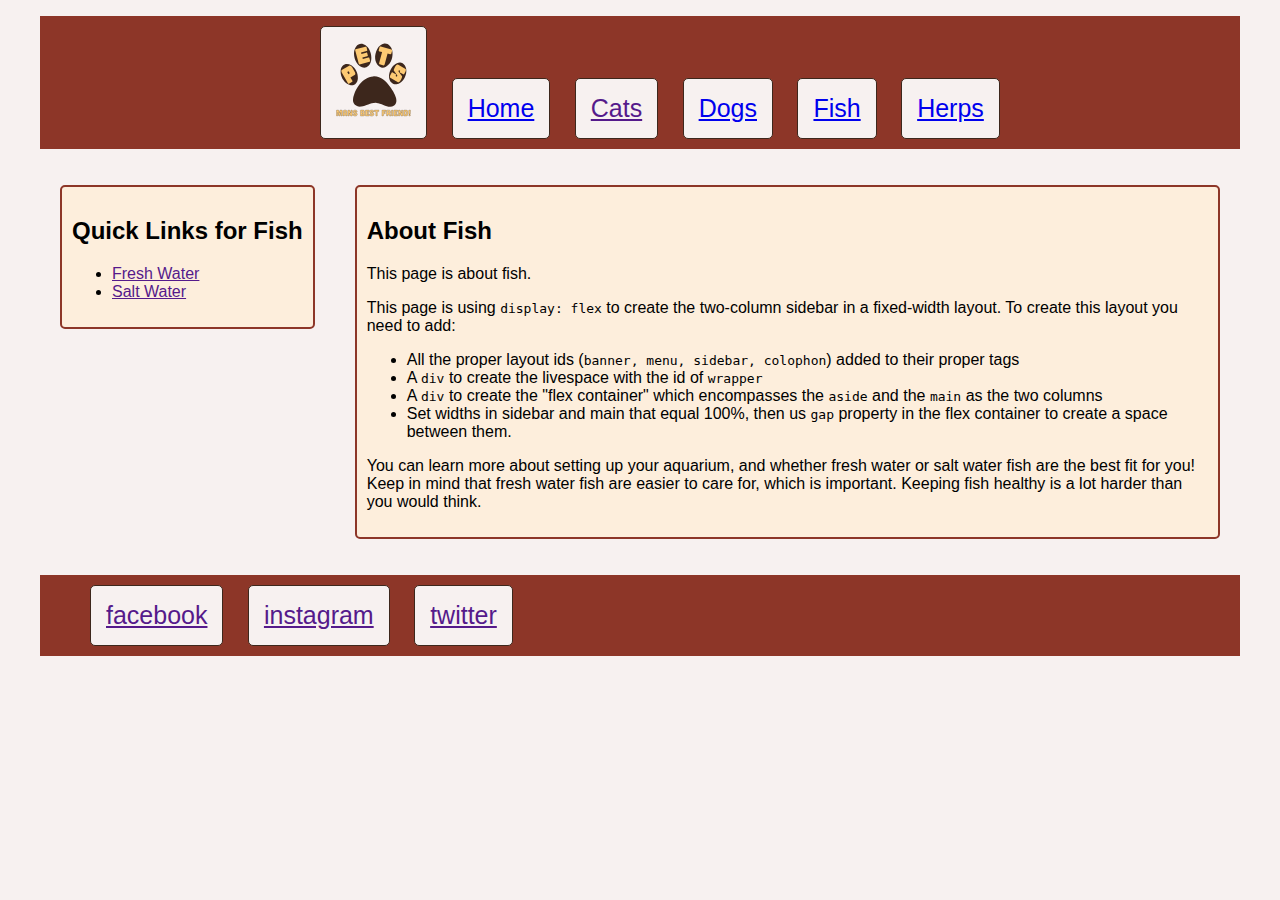
<file: fish.html>
<!DOCTYPE html>
<html lang="en">
    <head>
        <meta charset="UTF-8">
        <meta name="viewport" content="width=device-width, initial-scale=1.0">
        <title>Fish</title>
         <link href="fish.css" rel="stylesheet" type="text/css">
    </head>
<body>


<header class="header">
<nav>
<ul>   
<li class="topnav"><img src="Pets_Mans_Best_Friend.svg" alt="Pets, Everyoes Best Friend Logo" width="75px" height="75px"></li>
<li class="topnav"><a href="index.html">Home</a></li>
<li class="topnav"><a href="">Cats</a></li>
<li class="topnav"><a href="pets.html">Dogs</a></li>
<li class="topnav"><a href="fish.html">Fish</a></li>
<li class="topnav"><a href="herps.html">Herps</a></li>
</ul>
</nav>
</header>

<div class="container">
<aside class="aside">
<h2>Quick Links for Fish</h2>
<nav>
<ul>
	<li><a href="">Fresh Water</a></li>
	<li><a href="">Salt Water</a></li>
</ul>
</nav>
</aside>

<main class="main">
<article>
<h2>About Fish</h2>
<p>This page is about fish.</p>
<p>This page is using <code>display: flex</code> to create the two-column sidebar in a fixed-width layout. To create this layout you need to add:</p>
<ul>
<li>All the proper layout ids (<code>banner, menu, sidebar, colophon</code>) added to their proper tags</li>
<li>A <code>div</code> to create the livespace with the id of <code>wrapper</code></li>
<li>A <code>div</code> to create the "flex container" which encompasses the <code>aside</code> and the <code>main</code> as the two columns</li> 
<li>Set widths in sidebar and main that equal 100%, then us <code>gap</code> property in the flex container to create a space between them.</li>
</ul>

<p>You can learn more about setting up your aquarium, and whether fresh water or salt water fish are the best fit for you! Keep in mind that fresh water fish are easier to care for, which is important. Keeping fish healthy is a lot harder than you would think.</p>
</article>
</main>
</div>

<footer class="footer">
<ul>
	<li class="footernav"><a href="">facebook</a></li>
	<li class="footernav"><a href="">instagram</a></li>
	<li class="footernav"><a href="">twitter</a></li>
</ul>
</footer>

</body>
</html>
</file>
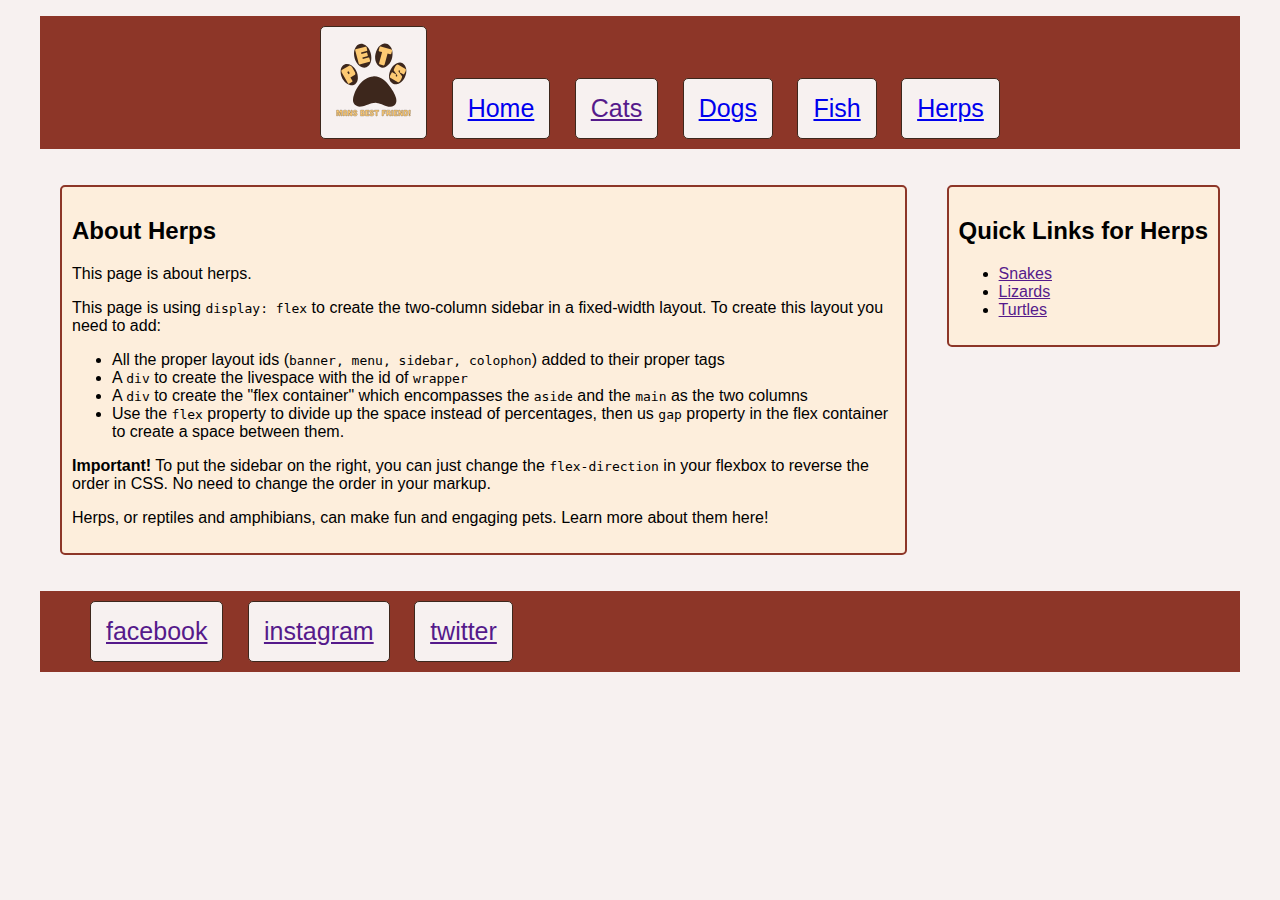
<file: herps.html>
<!DOCTYPE html>
<html lang="en">
    <head>
        <meta charset="UTF-8">
        <meta name="viewport" content="width=device-width, initial-scale=1.0">
        <title>Dogs</title>
         <link href="herps.css" rel="stylesheet" type="text/css">
    </head>
<body>

<header class="header">
<nav>
<ul>   
<li class="topnav"><img src="Pets_Mans_Best_Friend.svg" alt="Pets, Everyoes Best Friend Logo" width="75px" height="75px"></li>
<li class="topnav"><a href="index.html">Home</a></li>
<li class="topnav"><a href="">Cats</a></li>
<li class="topnav"><a href="pets.html">Dogs</a></li>
<li class="topnav"><a href="fish.html">Fish</a></li>
<li class="topnav"><a href="herps.html">Herps</a></li>
</ul>
</nav>
</header>

<div class="container">

	<aside class="aside">
<h2>Quick Links for Herps</h2>
<nav>
<ul>
	<li><a href="">Snakes</a></li>
	<li><a href="">Lizards</a></li>
	<li><a href="">Turtles</a></li>
</ul>
</nav>
</aside>

<main class="main">
<article>
<h2>About Herps</h2>
<p>This page is about herps.</p>
<p>This page is using <code>display: flex</code> to create the two-column sidebar in a fixed-width layout. To create this layout you need to add:</p>
<ul>
<li>All the proper layout ids (<code>banner, menu, sidebar, colophon</code>) added to their proper tags</li>
<li>A <code>div</code> to create the livespace with the id of <code>wrapper</code></li>
<li>A <code>div</code> to create the "flex container" which encompasses the <code>aside</code> and the <code>main</code> as the two columns</li>
<li>Use the <code>flex</code> property to divide up the space instead of percentages, then us <code>gap</code> property in the flex container to create a space between them.</li>
</ul>
<p><strong>Important!</strong> To put the sidebar on the right, you can just change the <code>flex-direction</code> in your flexbox to reverse the order in CSS. No need to change the order in your markup.</p>
<p>Herps, or reptiles and amphibians, can make fun and engaging pets. Learn more about them here!</p>
</article>
</main>


</div>

<footer class="footer">
<ul>
	<li class="footernav"><a href="">facebook</a></li>
	<li class="footernav"><a href="">instagram</a></li>
	<li class="footernav"><a href="">twitter</a></li>
</ul>
</footer>

</body>
</html>
</file>
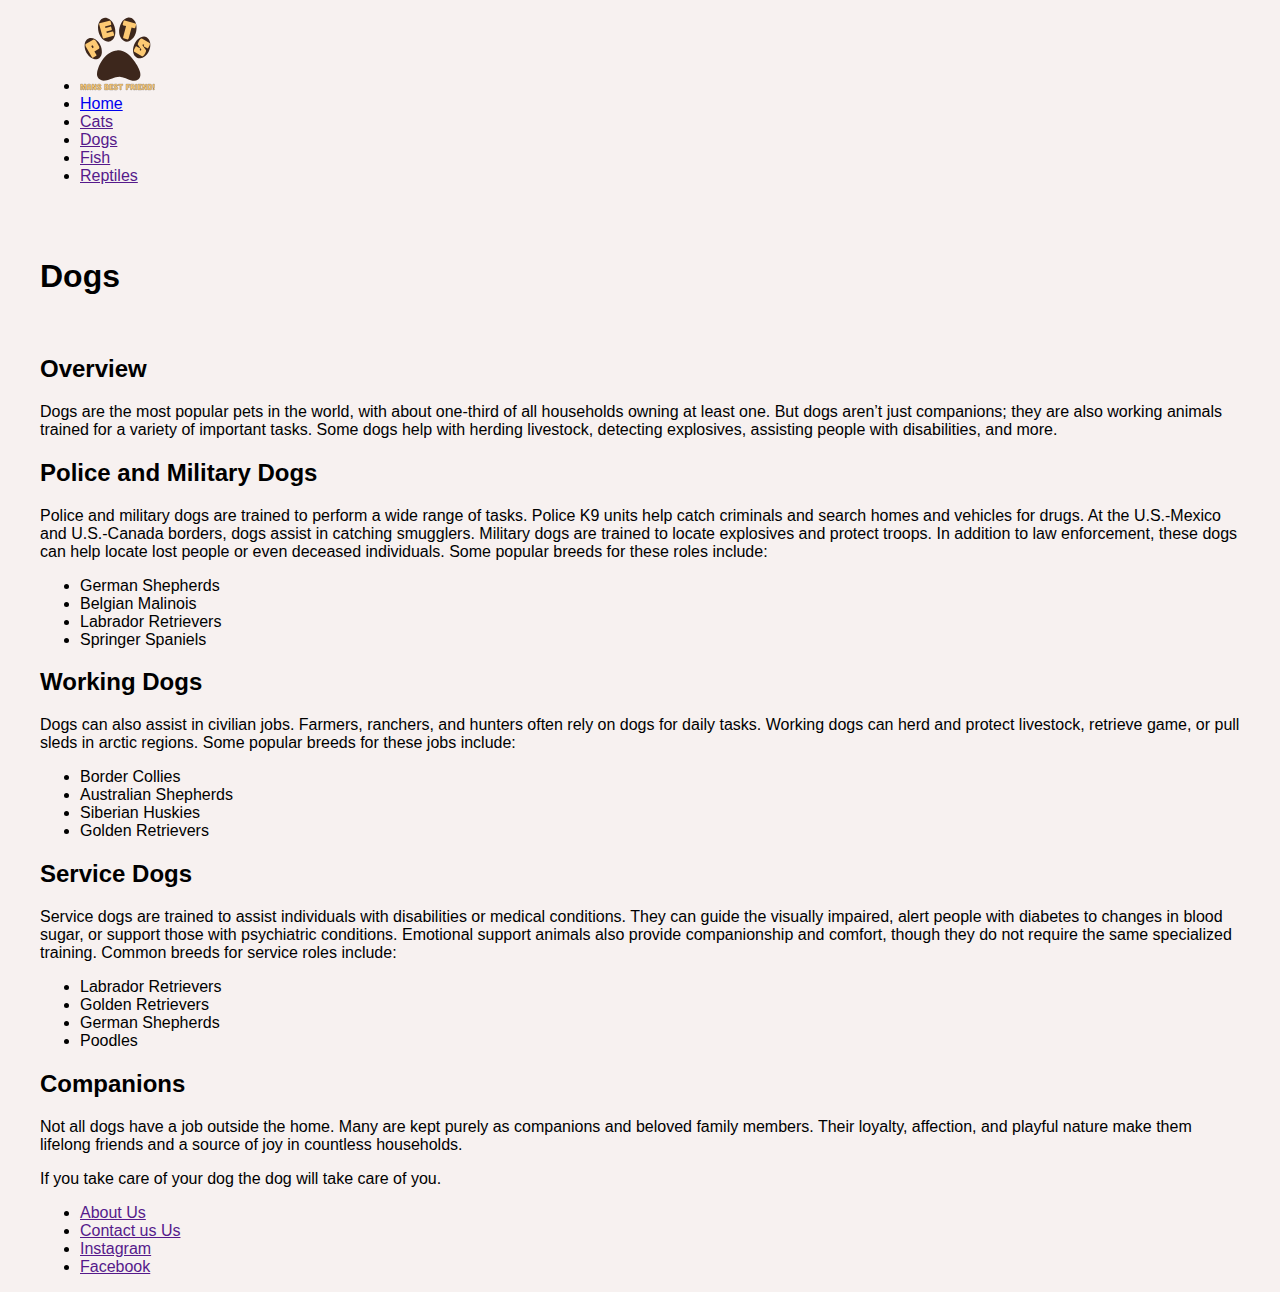
<file: pets.html>
<!DOCTYPE html>
<html lang="en">
    <head>
        <meta charset="UTF-8">
        <meta name="viewport" content="width=device-width, initial-scale=1.0">
        <title>Dogs</title>
         <link href="styles.css" rel="stylesheet" type="text/css">
    </head>
<body>


<!-- Page Title and Nav -->
<header class="header">
<nav>
<ul>   
<li class="topnav"><img src="Pets_Mans_Best_Friend.svg" alt="Pets, Everyoes Best Friend Logo" width="75px" height="75px"></li>
<li class="topnav"><a href="index.html">Home</a></li>
<li class="topnav"><a href="">Cats</a></li>
<li class="topnav"><a href="">Dogs</a></li>
<li class="topnav"><a href="">Fish</a></li>
<li class="topnav"><a href="">Reptiles</a></li>
</ul>
</nav>
</header>


<!-- Main Page Body -->
<main class="main">
    <br>
    <br>
<h1 class="h1">Dogs</h1>
<br>
<article class="flexbox">
    
<section class="section">
<h2 class="h2">Overview</h2>
<p class="text">Dogs are the most popular pets in the world, with about one-third of all households owning at least one. 
    But dogs aren’t just companions; they are also working animals trained for a variety of important tasks. 
    Some dogs help with herding livestock, detecting explosives, assisting people with disabilities, and more.</p>
</section>

<section class="section">
<h2 class="h2">Police and Military Dogs</h2>
<p class="text">Police and military dogs are trained to perform a wide range of tasks. 
    Police K9 units help catch criminals and search homes and vehicles for drugs. 
    At the U.S.-Mexico and U.S.-Canada borders, dogs assist in catching smugglers. 
    Military dogs are trained to locate explosives and protect troops. In addition to law enforcement, these dogs can help locate lost people or even deceased individuals. 
    Some popular breeds for these roles include:</p>
    <ul class="list">  
        <li>German Shepherds</li>
        <li>Belgian Malinois</li>
        <li>Labrador Retrievers</li>
        <li>Springer Spaniels</li>
    </ul>
</section>

<section class="section">
<h2 class="h2">Working Dogs</h2>
<p class="text">Dogs can also assist in civilian jobs. 
    Farmers, ranchers, and hunters often rely on dogs for daily tasks. 
    Working dogs can herd and protect livestock, retrieve game, or pull sleds in arctic regions. 
    Some popular breeds for these jobs include:</p>
    <ul class="list">  
        <li>Border Collies</li>
        <li>Australian Shepherds</li>
        <li>Siberian Huskies</li>
        <li>Golden Retrievers</li>
    </ul>
</section>

<section class="section">
<h2 class="h2">Service Dogs</h2>
<p class="text">Service dogs are trained to assist individuals with disabilities or medical conditions. 
    They can guide the visually impaired, alert people with diabetes to changes in blood sugar, or support those with psychiatric conditions. 
    Emotional support animals also provide companionship and comfort, though they do not require the same specialized training. 
    Common breeds for service roles include:</p>
    <ul class="list">  
        <li>Labrador Retrievers</li>
        <li>Golden Retrievers</li>
        <li>German Shepherds</li>
        <li>Poodles</li>    
    </ul>
</section>

<section class="section">
<h2 class="h2">Companions</h2>
<p class="text">Not all dogs have a job outside the home. Many are kept purely as companions and beloved family members. 
    Their loyalty, affection, and playful nature make them lifelong friends and a source of joy in countless households.</p>

<aside>
<p class="text">If you take care of your dog the dog will take care of you.</p>
</aside>

</section>
</article>
</main>
<!-- Page Footer And Nav  -->

<footer class="footer">
<ul>
    <div class="flexbox">
<nav>
   <li class="footernav"><a href="">About Us</a></li>
   <li class="footernav"><a href="">Contact us Us</a></li> 
</nav>
    </div>
    <div class="flexbox">
    <li class="footernav"><a href="">Instagram</a></li>
    <li class="footernav"><a href="">Facebook</a></li>
</ul>
    </div>
</footer>



</body>
</html>
</file>
<file: fish.css>
body {
    font-family: Arial, Helvetica, sans-serif;
    margin: 100px 0px 0px 0px;
    background-color: #f7f1f0;
    max-width: 1200px;
    margin: auto;
}
.header {
    background-color: #8d3628;
    text-align: center;}

    .topnav {
    border: 1px solid #3d271c;
    border-radius: 5px;
    padding: 15px;
    background-color: #f7f1f0;
    list-style: none;
    font-size: 25px;
    margin: 10px 10px 10px 10px;
    display: inline-block;
        justify-content: center;
    align-items: center;}
  

.footer {
    background-color: #8d3628;
    margin: 0px 0px -15px 0px;
}
.footernav {
    border: 1px solid #3d271c;
    border-radius: 5px;
    padding: 15px;
    background-color: #f7f1f0;
    list-style: none;
    display: inline-block;
    font-size: 25px;
    margin: 10px 10px 10px 10px;}

 .container {
    display: flex;
    justify-content: space-around;
    align-items: flex-start;
}
    aside {
    margin: 20px 20px 20px 20px;
    padding: 10px;
    border: 2px solid #8d3628;
    border-radius: 5px;
    background-color: #fdeedc;
    }
    main {
      flex: 1;             
      background: #fff;
      padding: 20px;
      margin: 20px;
    padding: 10px;
    border: 2px solid #8d3628;
    border-radius: 5px;
    background-color: #fdeedc;
    }
</file>
<file: herps.css>
body {
    font-family: Arial, Helvetica, sans-serif;
    margin: 100px 0px 0px 0px;
    background-color: #f7f1f0;
    max-width: 1200px;
    margin: auto;
}
.header {
    background-color: #8d3628;
    text-align: center;}

    .topnav {
    border: 1px solid #3d271c;
    border-radius: 5px;
    padding: 15px;
    background-color: #f7f1f0;
    list-style: none;
    font-size: 25px;
    margin: 10px 10px 10px 10px;
    display: inline-block;
        justify-content: center;
    align-items: center;}
  

.footer {
    background-color: #8d3628;
    margin: 0px 0px -15px 0px;
}
.footernav {
    border: 1px solid #3d271c;
    border-radius: 5px;
    padding: 15px;
    background-color: #f7f1f0;
    list-style: none;
    display: inline-block;
    font-size: 25px;
    margin: 10px 10px 10px 10px;}

 .container {
    display: flex;
    justify-content: space-around;
    align-items: flex-start;
    flex-direction: row-reverse;
}
    aside {
    margin: 20px 20px 20px 20px;
    padding: 10px;
    border: 2px solid #8d3628;
    border-radius: 5px;
    background-color: #fdeedc;
    }
    main {
      flex: 1;         
      background: #fff;
      padding: 20px;
      margin: 20px;
    padding: 10px;
    border: 2px solid #8d3628;
    border-radius: 5px;
    background-color: #fdeedc;
    }
</file>
<file: styles.css>
body {
    font-family: Arial, Helvetica, sans-serif;
    margin: 100px 0px 0px 0px;
    background-color: #f7f1f0;
    max-width: 1200px;
    margin: auto;
}


.indexheader {
    background-color: #8d3628;
    text-align: center;
    margin: 20px 0px 0px 0px;
    padding: 15px;
}
.indexh1 {
    text-align: center;
    color: #FDCA73;
    border: 5px solid #FDCA73;
    border-radius: 5px;
    padding: 15px;
    background-color: #3d271c;
    margin: 0px 350px 0px 350px;
    font-size: 50px;
}

.indexmain {
    padding: 20px;
    text-align: center;
}

.indexnav {
    border: 3px solid #3d271c;
    border-radius: 5px;
    padding: 15px;
    background-color: #f7f1f0;
    list-style: none;
    display: inline-block;
    font-size: 35px;
    margin: 10px 10px 10px 10px;}
</file>
